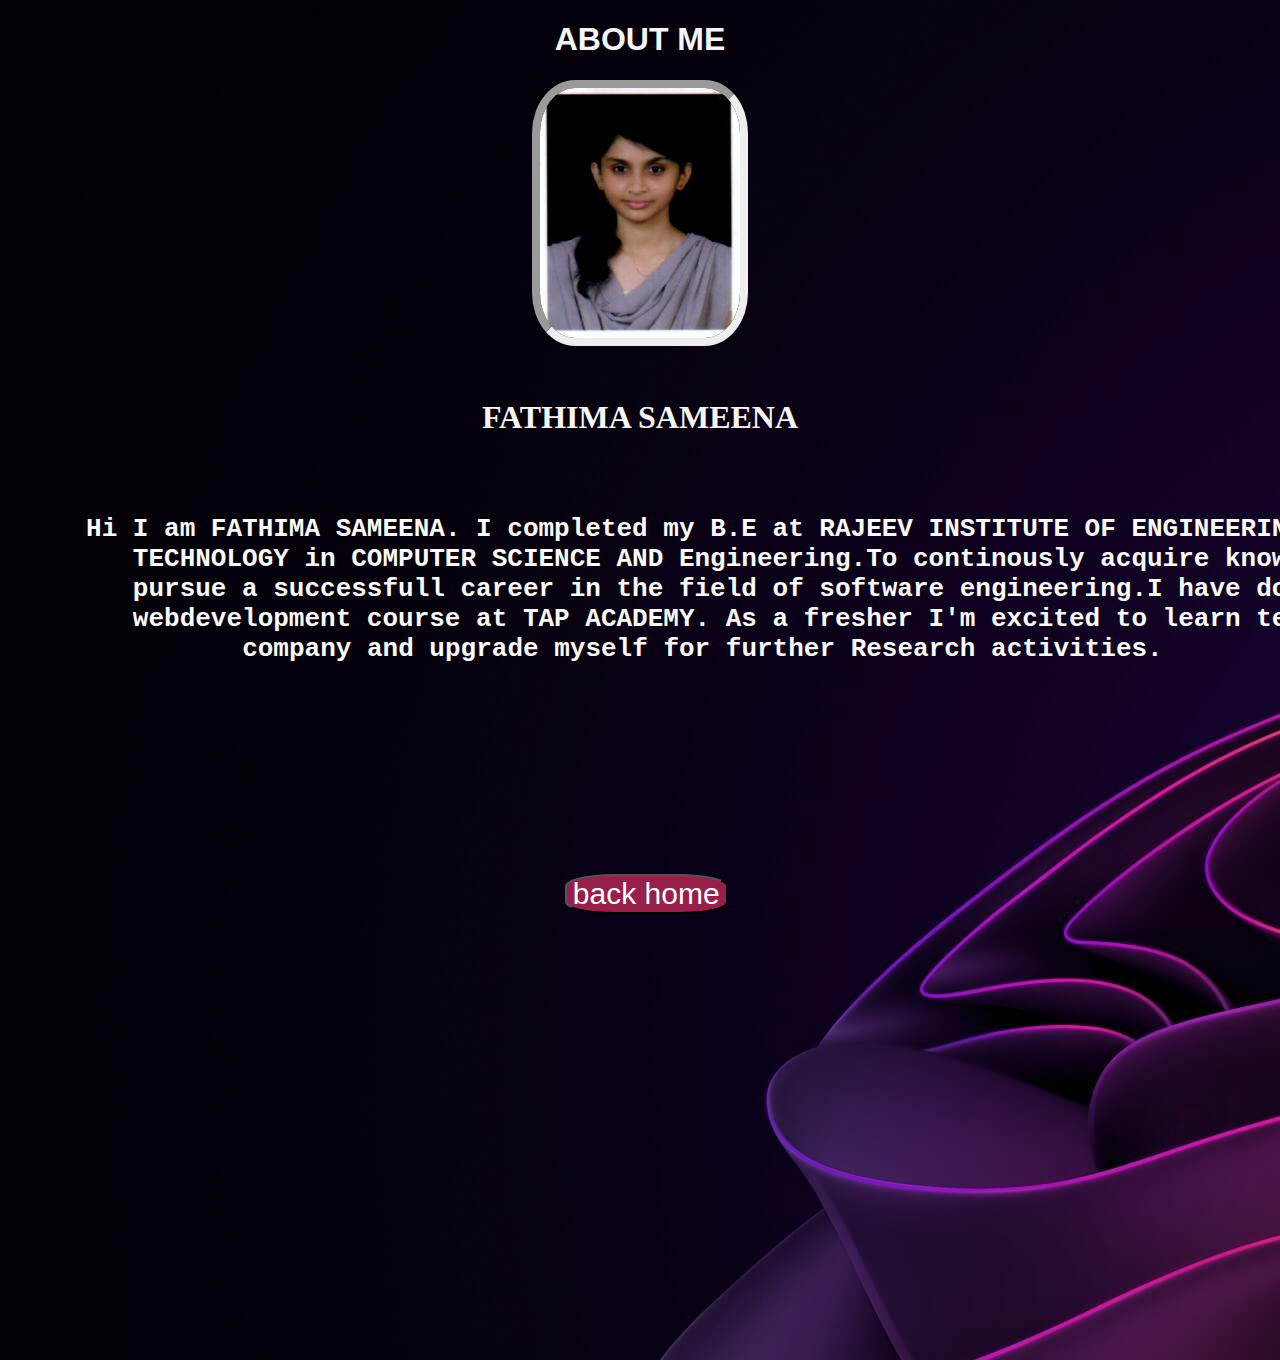
<file: project/About.html>
<!DOCTYPE html>
<html lang="en">
<head>

    <title>ABOUT ME</title>
    <link rel="stylesheet" >
    <style>
        div
        {     
            color: #f5f5f5;
           
        }
        p{
            position: fixed;
            color: #fcf8f8;
            width: 100%;
            padding: 10px 0;
            z-index: 12;

        }
        
        
        button
        {
            background-color:#96204b;
            color: white;
            font-size: 20px;
            border-radius: 30%;
            font-family: 'Franklin Gothic Medium', 'Arial Narrow', Arial, sans-serif;
            font-size: 30px;
            text-align: center;
            margin-right: 50px;
        }
  
    </style>
</head>
<body background="images/bg.jpg" > 
    <div>
        <h1 style="text-align:center;font-family: 'Franklin Gothic Medium', 'Arial Narrow', Arial, sans-serif;">ABOUT ME</h1>
    </div>
       <center> 
        <img src="images/image3.jpg" width="200px" height="250px" style=" border-width:8px;border-radius: 20%; border-style: inset;">
    </center>
    <p>
   <pre>
                  <h1 style="font-family: Cambria, Cochin, Georgia, Times, 'Times New Roman', serif; color: rgb(247, 244, 244); text-align: center;" >FATHIMA SAMEENA</h1>
 <pre style="font-size:xx-large; text-align:center;color: rgb(252, 251, 251);">
    <b> Hi I am FATHIMA SAMEENA. I completed my B.E at RAJEEV INSTITUTE OF ENGINEERING AND 
        TECHNOLOGY in COMPUTER SCIENCE AND Engineering.To continously acquire knowledge and 
        pursue a successfull career in the field of software engineering.I have done my fullstack 
        webdevelopment course at TAP ACADEMY. As a fresher I'm excited to learn technologies of 
        company and upgrade myself for further Research activities.</b>

                       
            
   </p>
   <center>

    <button onclick="myFunction()" id="click">back home</button>
  </center>

  <script>
   function myFunction(){
       location.replace("index.html")
   }
  </script>
   
   <div class="img"></div>






</body>
</html>
</file>
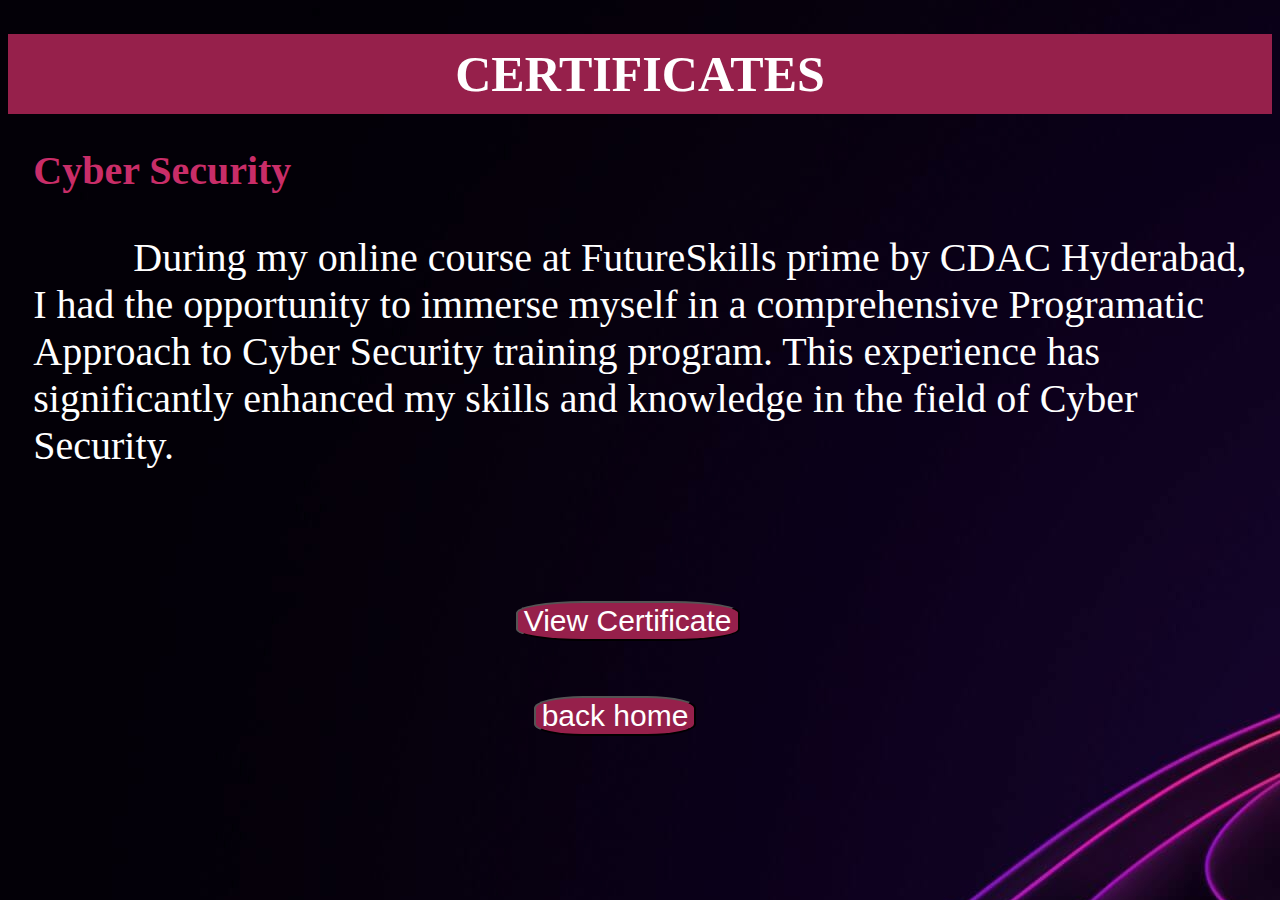
<file: project/Certificates.html>
<!DOCTYPE html>
<html lang="en">
<head>
    <title>Certifiactes</title>

    <style>
        body{
    background-color: black ;
}
        #c1
        {
            text-align: center;
            background-color: #96204b;
            color: white;
            line-height: 80px;
        }
        h2 
        {
            color: #c92d68;
            padding-left: 2%;
            font-size: 40px;

        }
        p
        {
            padding-left: 2%;
            padding-right: 2%;
            font-size: 40px;
            color:white;
        }
        #p
        {
            text-align: center;
            font-size: 60px;
        
        }
        button
        {
            background-color:#96204b;
            color: white;
            font-size: 20px;
            border-radius: 30%;
            font-family: 'Franklin Gothic Medium', 'Arial Narrow', Arial, sans-serif;
            font-size: 30px;
            text-align: center;
            margin-right: 50px;
           
        
        }
        button:hover 
        {
            box-shadow: inset 100px 0 0 0 #c92d68;
            color: white;
            
        }

       
    </style>
</head>
<body background="images/bg.jpg"></body>
    <div id="c1">

        <h1 style="font-size: 50px;">CERTIFICATES</h1>

    </div>

    <div>
        <h2 >Cyber Security</h2>
        <p>
            &nbsp;&nbsp;&nbsp;&nbsp;&nbsp;&nbsp;&nbsp;&nbsp;&nbsp;&nbsp;During my online course at FutureSkills prime by CDAC Hyderabad, I had the opportunity to immerse myself in a comprehensive 
            Programatic Approach to Cyber Security training program. This experience has significantly enhanced my skills and knowledge
            in the field of Cyber Security.
        </p>
    </div>
    <br>

    <h2 id="p"><a href="https://in.docworkspace.com/d/sIEyR0Zlp8PCxqAY?sa=00&st=0"target="_blank"><button>View Certificate</button></a></h2>

    <center>

        <button onclick="myFunction()" id="click">back home</button>
      </center>
   
      <script>
       function myFunction(){
           location.replace("index.html")
       }
      </script>
   

</body>
</html>
</file>
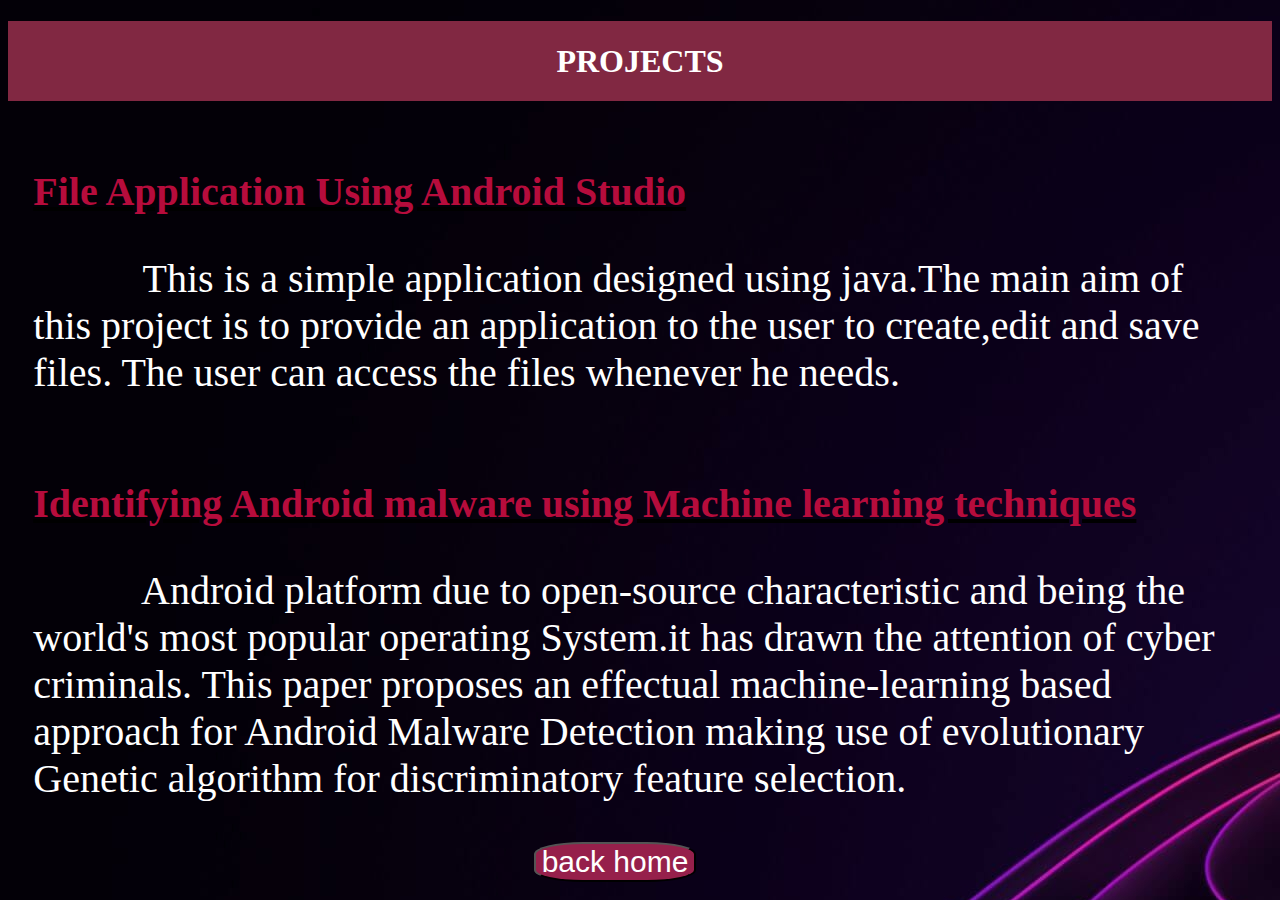
<file: project/Projects.html>
<!DOCTYPE html>
<html lang="en">
<head>
    <title>Projects</title>
    <style>
        body{
    background-color: black ;
}
        .title
        {
            text-align: center;
            background-color: #812842;
            color: white;
            line-height: 80px;
        }
        #h1{
            color: #b60c3c;
            padding-left: 2%;
            font-size: 40px;
            


        }
        p{
            padding-left: 2%;
            padding-right: 2%;
            font-size: 40px;
            color:white;
            
           
        }
        #click{
            background-color:#96204b;
            color: white;
            font-size: 20px;
            border-radius: 30%;
            font-family: 'Franklin Gothic Medium', 'Arial Narrow', Arial, sans-serif;
            font-size: 30px;
            text-align: center;
            margin-right: 50px;
           
            
        }
        
    </style>
</head>
<body background="images/bg.jpg"></body>
    <div class="title">
        <h1>PROJECTS</h1>
    </div>
    <br>
    <div class="p1">
        <u><h1 id="h1">File Application Using Android Studio</h1></u>
        <p>
            &nbsp;&nbsp;&nbsp;&nbsp;&nbsp;&nbsp;&nbsp;&nbsp;&nbsp;&nbsp; This is a simple application designed using java.The main aim of this project is to provide an application to the user to create,edit and save files.
            The user can access the files whenever he needs.
        </p>
    </div>
    <br>
    <div class="p2">
        <u><h1 id="h1">Identifying Android malware using Machine learning techniques </h1></u>
        <p>
            &nbsp;&nbsp;&nbsp;&nbsp;&nbsp;&nbsp;&nbsp;&nbsp;&nbsp;&nbsp; Android platform due to open-source characteristic and being the world's most popular operating System.it has drawn the attention of cyber criminals.
            This paper proposes an effectual machine-learning based approach for Android Malware Detection making use of evolutionary Genetic algorithm for discriminatory feature selection.
        </p>
    </div>
    <center>

        <button onclick="myFunction()" id="click">back home</button>
      </center>
   
      <script>
       function myFunction(){
           location.replace("index.html")
       }
      </script>

    
</body>
</html>
</file>
